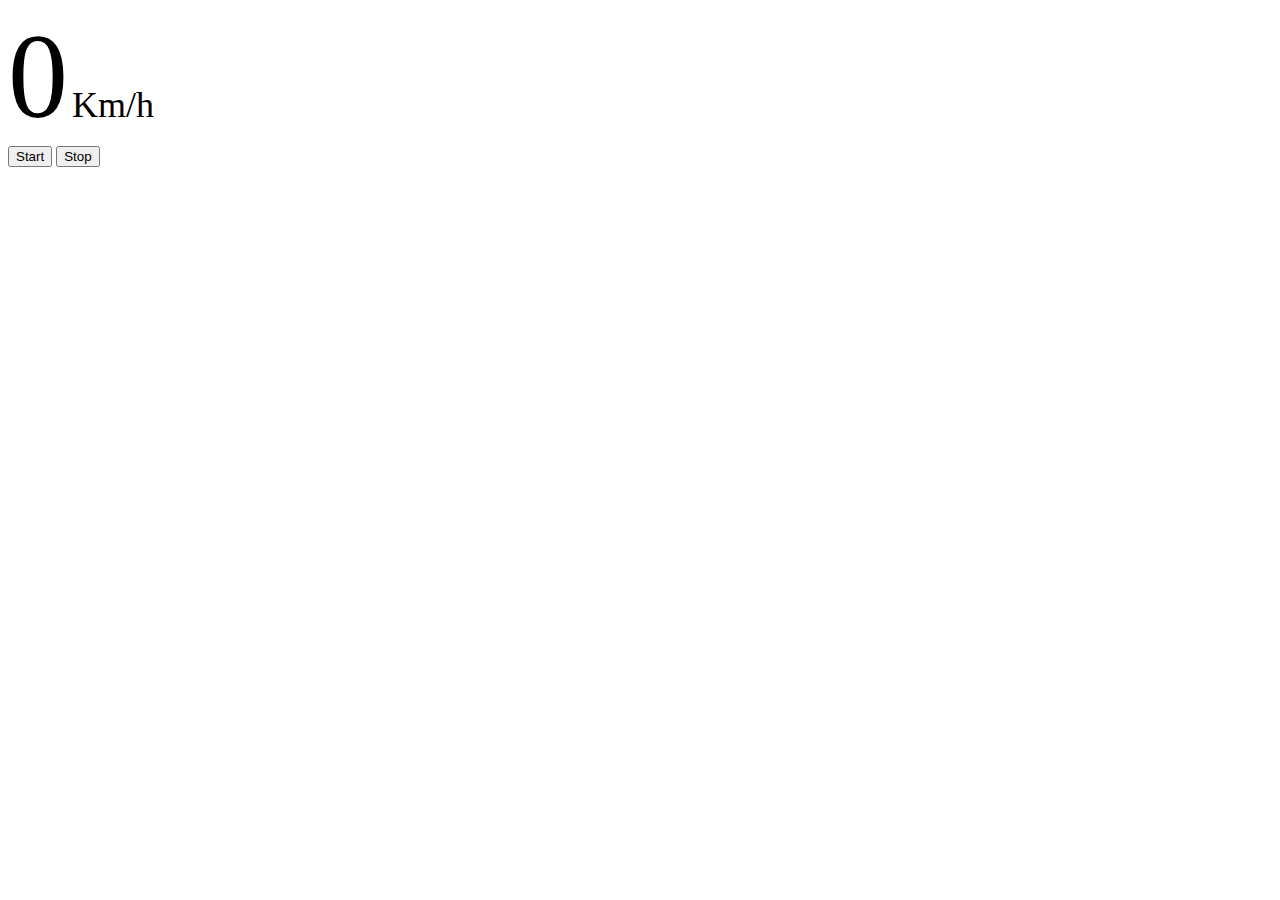
<file: speedometer.html>
<!DOCTYPE html>
<html class='h-100' lang="en">
<head>
    <meta charset="UTF-8">
    <meta name="viewport" content="width=device-width, initial-scale=1.0">
    <title>Ride</title>
    <link href="https://cdn.jsdelivr.net/npm/bootstrap@5.3.2/dist/css/bootstrap.min.css" rel="stylesheet" integrity="sha384-T3c6CoIi6uLrA9TneNEoa7RxnatzjcDSCmG1MXxSR1GAsXEV/Dwwykc2MPK8M2HN" crossorigin="anonymous">
<script src="https://cdn.jsdelivr.net/npm/bootstrap@5.3.2/dist/js/bootstrap.bundle.min.js" integrity="sha384-C6RzsynM9kWDrMNeT87bh95OGNyZPhcTNXj1NW7RuBCsyN/o0jlpcV8Qyq46cDfL" crossorigin="anonymous"></script>
<link rel="stylesheet" href="./style/global.css">

<script src="./js/storage.js" defer></script>
<script src="./js/speedometer.js" defer></script>


</head>
<body class="h-100">
    
<div class="container d-flex flex-column justify-content-between h-100">
    <nav class="navbar justify-content-end">
        <a class="btn btn-close border border-dark p-2" href="./index.html"></a>
    </nav>


    <div class="d-flex flex-column justify-content-center align-items-center bg-dark text-light flex-fill mb-3 rounded-3">
        <span class='fw-bold' style='font-size:120px;' id="speed">0</span>
        <span style="font-size:36px;">Km/h</span>
    </div>
<button class='btn btn-primary mb-3' id="start"><span class="display-3">Start</span></button>
<button class="btn btn-danger d-none mb-3" id="stop"><span class="display-3">Stop</span></button>

</div>

</body>
</html>
</file>
<file: style/global.css>
@import url("https://cdn.jsdelivr.net/npm/bootstrap-icons@1.11.2/font/bootstrap-icons.min.css");

:root, [data-bs-theme=light] {
    --bs-primary-rgb: 41, 197, 207;
}

.btn-primary {
    --bs-btn-color: #fff;
    --bs-btn-bg: #29cf8a;
    --bs-btn-border-color: #29cf8a;
    --bs-btn-hover-color: #fff;
    --bs-btn-hover-bg: #20858c;
    --bs-btn-hover-border-color: #20858c;
    --bs-btn-focus-shadow-rgb: 49, 132, 253;
    --bs-btn-active-color: #fff;
    --bs-btn-active-bg: #20858c;
    --bs-btn-active-border-color: #20858c;
    --bs-btn-active-shadow: inset 0 3px 5px rgba(0, 0, 0, 0.125);
    --bs-btn-disabled-color: #fff;
    --bs-btn-disabled-bg: #29c5cf;
    --bs-btn-disabled-border-color: #29c5cf;
}


#mapDetail {
    height: 300px;
    background-color: #ccc;
}
</file>
